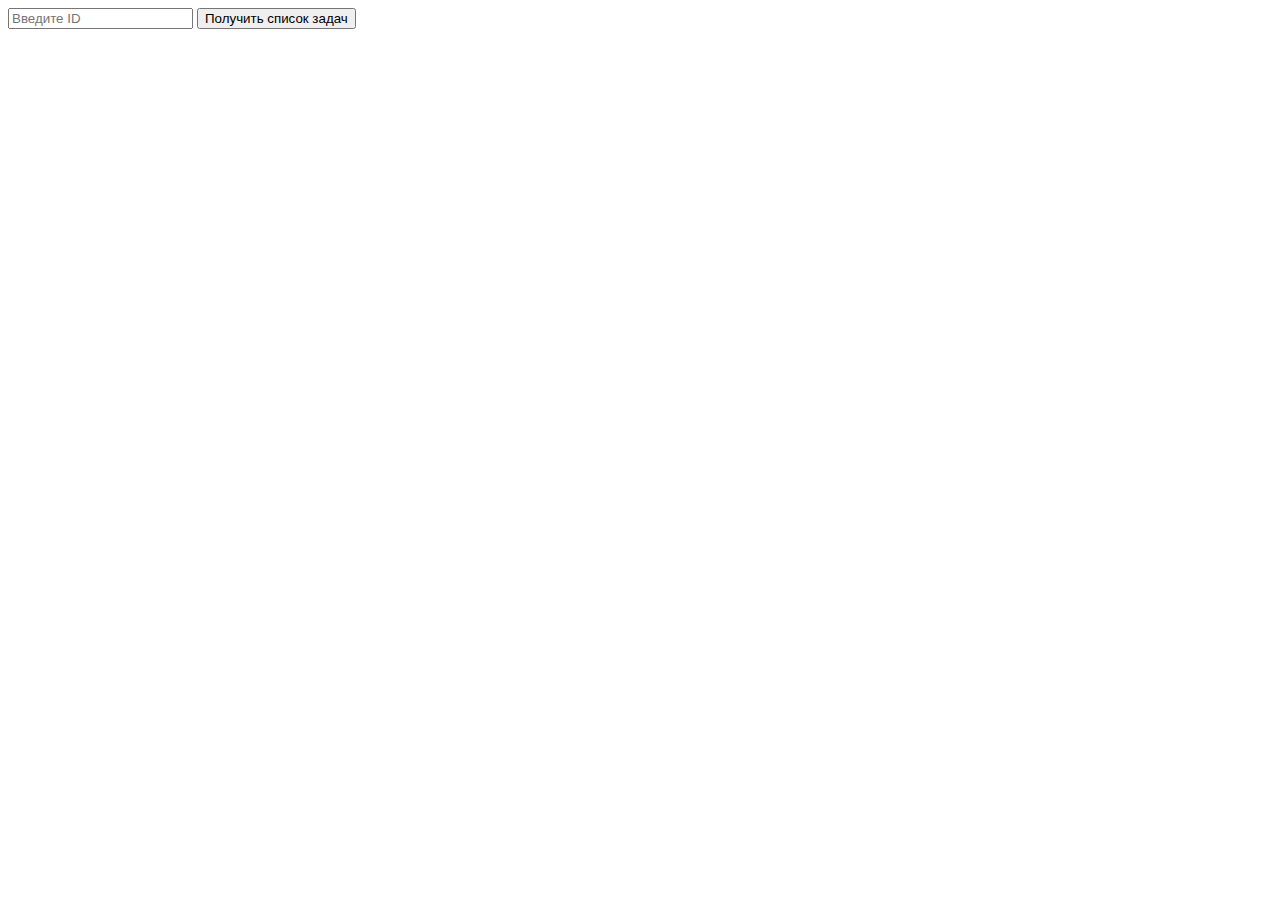
<file: Задание_5/index.html>
<!DOCTYPE html>
<html lang="en">
<head>
    <meta charset="UTF-8">
    <meta http-equiv="X-UA-Compatible" content="IE=edge">
    <meta name="viewport" content="width=device-width, initial-scale=1.0">
    <title>Document</title>
    <link rel="stylesheet" href="style.css" type="text/css">
</head>
<body>
    <input type="number" placeholder="Введите ID">
    <button id="query">Получить список задач</button>
    <h3></h3>
    <ol id="todo" class="todo"></ol>
    <script src="./task_5.js"></script> 
</body>
</html>
</file>
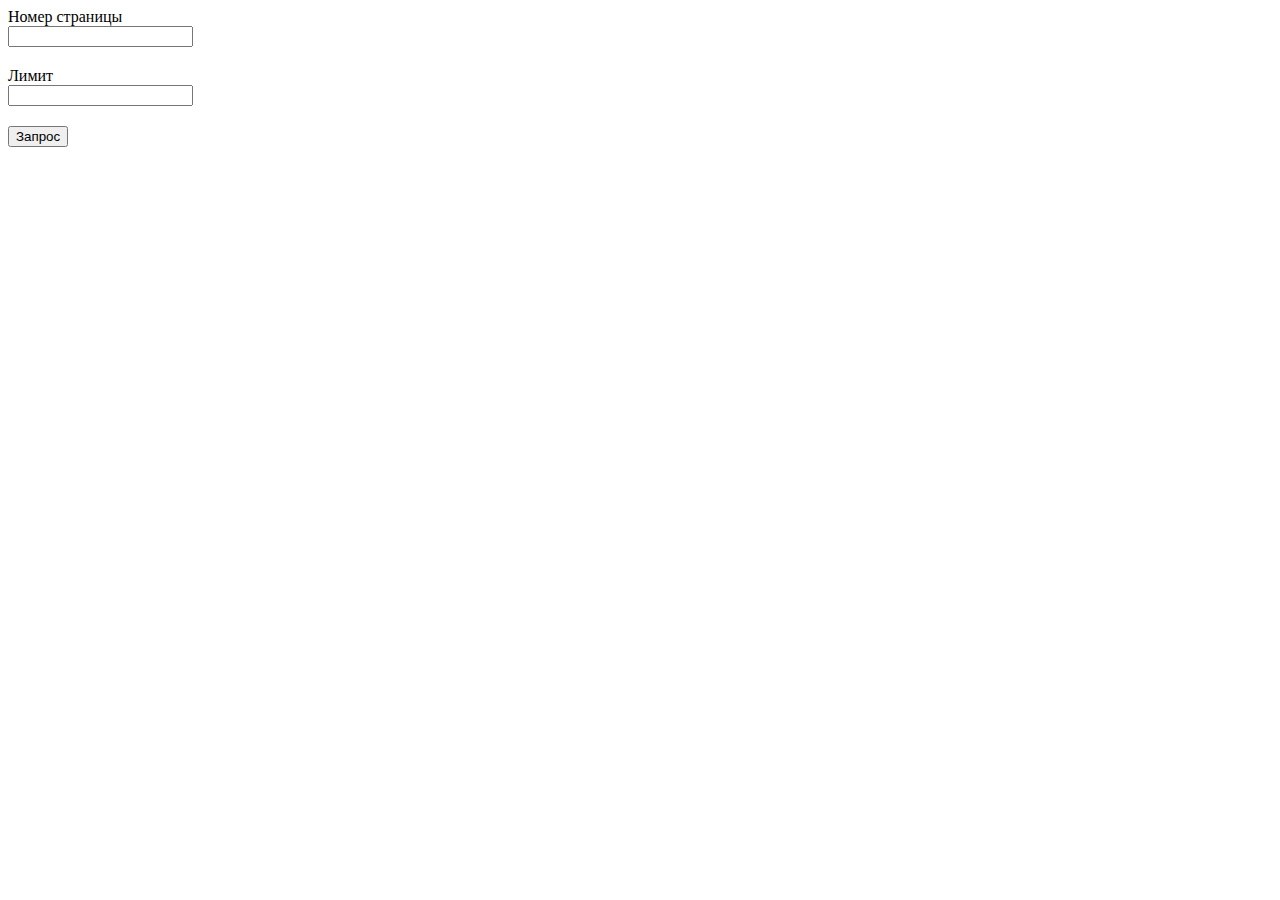
<file: Задание_6/index.html>
<!DOCTYPE html>
<html lang="en">
<head>
    <meta charset="UTF-8">
    <meta http-equiv="X-UA-Compatible" content="IE=edge">
    <meta name="viewport" content="width=device-width, initial-scale=1.0">
    <title>Document</title>
    <link rel="stylesheet" href="style.css" type="text/css">
</head>
<body>
    <label>Номер страницы
        <input type="text" id="pageInput">
    </label>
    <label>Лимит
        <input type="text" id="limitInput">
    </label>
    <button id="query">Запрос</button>
    <h3></h3>
    <ul id="picture" class="picture"></ul>
    <div id="pictureField" class="pictureField"></div>
    <script src="task_6.js"></script>
</body>
</html>
</file>
<file: Задание_5/style.css>
.completed {
    text-decoration: line-through;
}
</file>
<file: Задание_6/style.css>
label,
button,
input {
    display: block;
}
input {
    margin-bottom: 20px;
}
.pictureField {
    width: 600px;
}
img {
    width: 100%;
}
</file>
